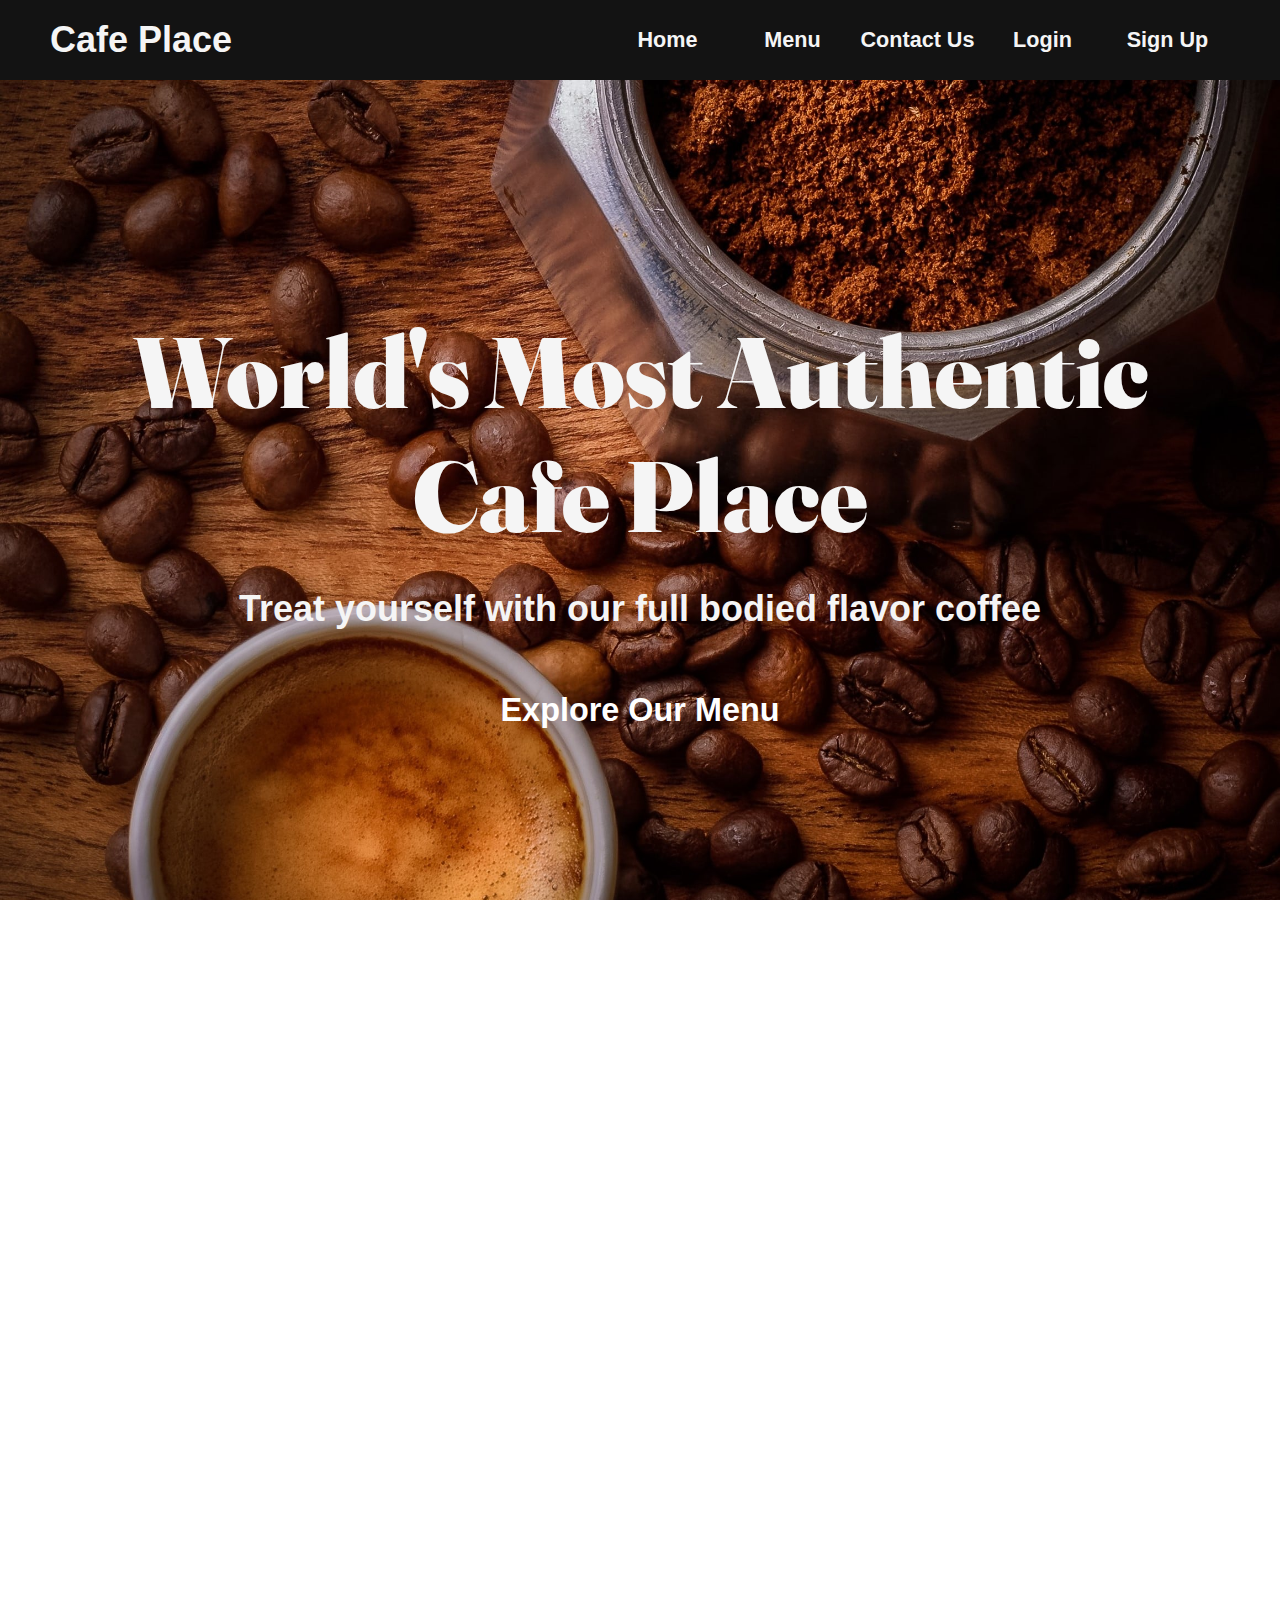
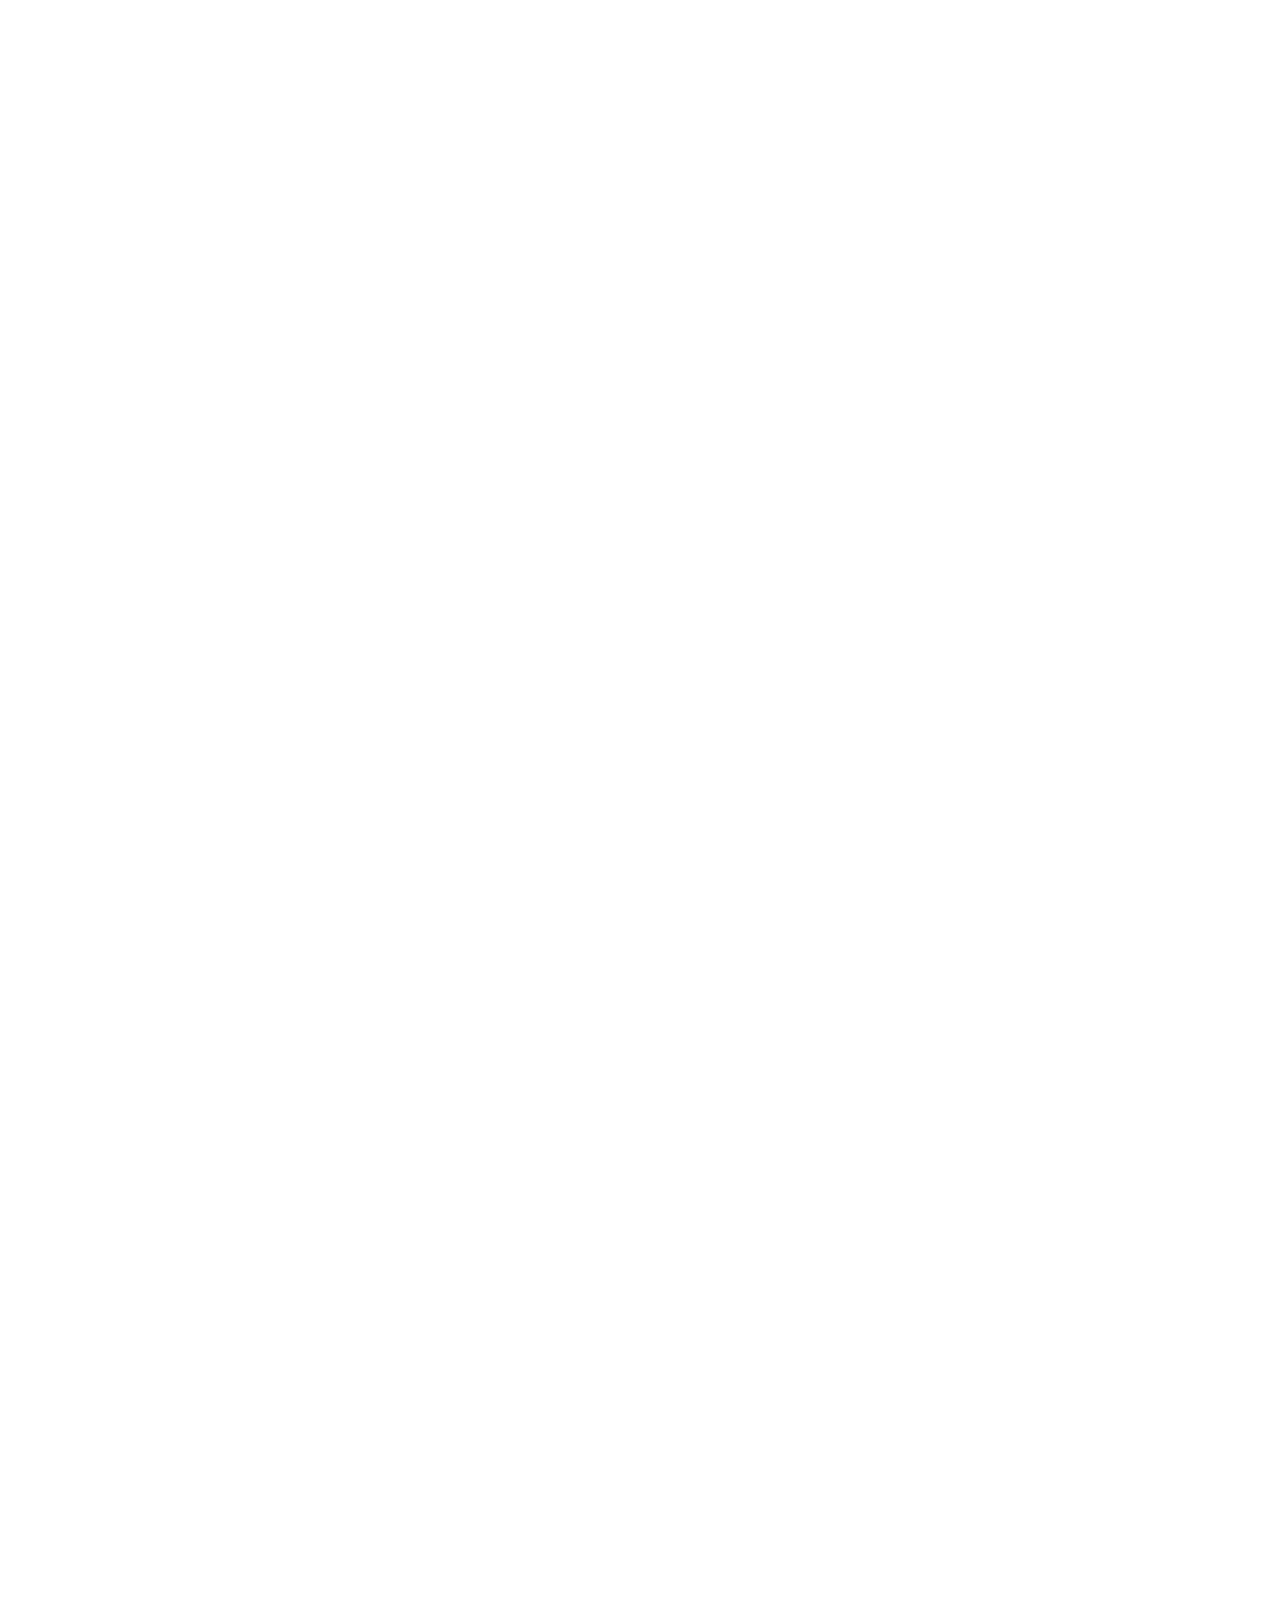
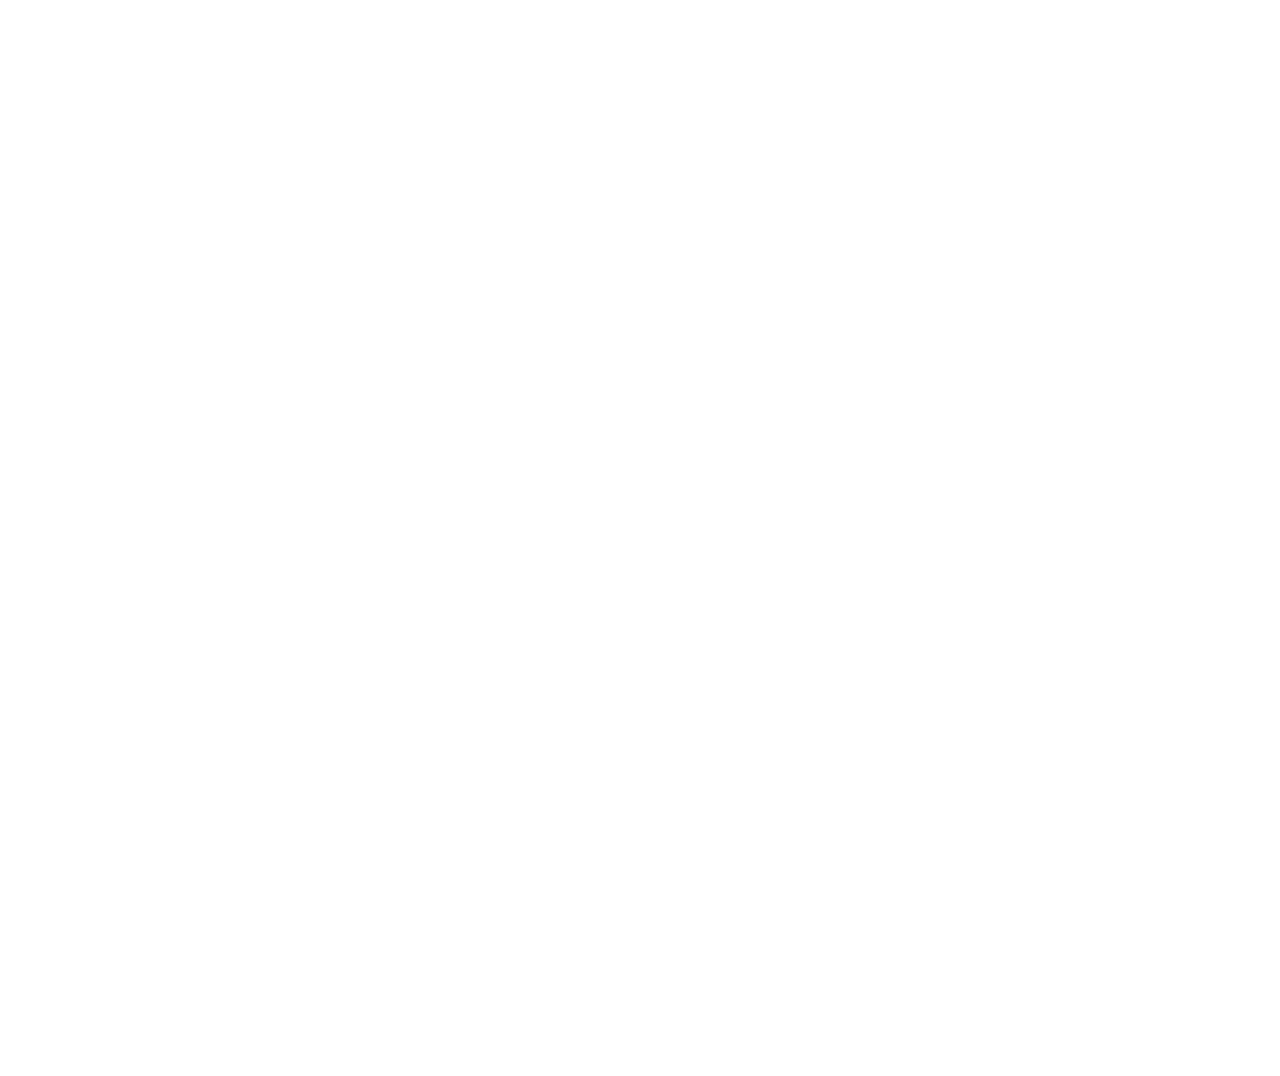
<file: index.html>
<!DOCTYPE html>
<html lang="en">
<head>
    <meta charset="UTF-8">
    <meta http-equiv="X-UA-Compatible" content="IE=edge">
    <meta name="viewport" content="width=device-width, initial-scale=1.0">
    <title>Cafe Place</title>
    <link rel="stylesheet" href="styles.css">
    <link rel="stylesheet" href="https://cdnjs.cloudflare.com/ajax/libs/font-awesome/6.1.1/css/all.min.css">
</head>
<body>
    <!-------Navbar Section------->
    <nav class="navbar">
        <div class="navbar-container">
            <a href="#home" id="navbar-logo">Cafe Place</a>
            <div class="navbar-toggle" id="mobile-menu">
                <span class="bar"></span>
                <span class="bar"></span>
                <span class="bar"></span>
            </div>
            <ul class="navbar-menu">
                <li class="navbar-item">
                    <a href="#home" class="navbar-links page" id="home-page">Home</a>
                </li>
                <li class="navbar-item">
                    <a href="#menu" class="navbar-links page" id="menu-page">Menu</a>
                </li>
                <li class="navbar-item">
                    <a href="#contact" class="navbar-links page" id="contact-page">Contact Us</a>
                </li>
                <li class="navbar-item">
                    <a href="login.html" class="navbar-links page">Login</a>
                </li>
                <li class="navbar-item">
                    <a href="register.html" class="navbar-links page">Sign Up</a>
                </li>
            </ul>
        </div>
    </nav>
   
    <!------Hero Section------>
    <div class="hero" id="home">
        <div class="hero-container">
            <h1 class="hero-heading">World's Most Authentic Cafe Place</h1>
            <p class="hero-description">Treat yourself with our full bodied flavor coffee</p>
            <button class="main-btn"><a href="#menu">Explore Our Menu</a></button>
        </div>
    </div>
    <!----Main Section------->
    <div class="main" id="menu">
        <div class="main-container">
            <div class="main-img">
                <img src="./images/blackcoffee.jpg" alt="">
            </div>
            <div class="main-content">
                <h1>Our Signature Black Coffee</h1>
                <p>Lorem ipsum dolor sit amet consectetur adipisicing elit. Ullam totam debitis doloribus aliquid voluptate explicabo cupiditate sequi magni neque pariatur iusto voluptatum reprehenderit dolorem ex,
                 assumenda vel ab voluptatibus saepe?</p>
                <button class="main-btn"><a href="#">Order Now!</a></button>
            </div>
        </div>
        <div class="main-container" >
            
            <div class="main-content">
                <h1>Our Delicious Espresso</h1>
                <p>Lorem ipsum dolor sit amet consectetur adipisicing elit. Ullam totam debitis doloribus aliquid voluptate explicabo cupiditate sequi magni neque pariatur iusto voluptatum reprehenderit dolorem ex,
                 assumenda vel ab voluptatibus saepe?</p>
                <button class="main-btn"><a href="#">Order Now!</a></button>
            </div>
            <div class="main-img-1" >
                <img src="./images/espresso.jpg" alt="" >
            </div>
        </div>
        <div class="main-container" >
            <div class="main-img">
                <img src="./images/latte.jpg" alt="">
            </div>
            <div class="main-content">
                <h1>Our Flavorful Latte</h1>
                <p>Lorem ipsum dolor sit amet consectetur adipisicing elit. Ullam totam debitis doloribus aliquid voluptate explicabo cupiditate sequi magni neque pariatur iusto voluptatum reprehenderit dolorem ex,
                 assumenda vel ab voluptatibus saepe?</p>
                <button class="main-btn"><a href="#">Order Now!</a></button>
            </div>
        </div>
        <div class="main-container">
            <div class="main-content">
                <h1>You like our coffee? Now you can make it at home!!</h1>
                <p>Lorem ipsum dolor sit amet consectetur adipisicing elit. Ullam totam debitis doloribus aliquid voluptate explicabo cupiditate sequi magni neque pariatur iusto voluptatum reprehenderit dolorem ex,
                 assumenda vel ab voluptatibus saepe?</p>
                <button class="main-btn"><a href="#">Order Now!</a></button>
            </div>
            <div class="main-img-1">
                <img src="./images/groundcoffee.jpg" alt="">
            </div>
        </div>
    </div>
   
    <!----Footer----->
    <footer>
        <div class="container">
            <div class="btn-logo">
                <a  href="#home" id="navbar-logo">Cafe Place</a>
            </div>
            
          <div class="footer-menu">
            
             <p><a href="#home">Home</a></p>
             <p><a href="#menu">Menu</a></p>
             <p><a href="#menu">Place Your Order</a></p>
            
          </div>
          <p class="website_rights">&#169; Cafe Place 2022. All rights reserved</p>
          <nav class="social-links" id="contact">
            <a class="social-icon" href="#"><i class="fa-brands fa-facebook"></i></a>
            <a class="social-icon" href="#"><i class="fa-brands fa-twitter"></i></a>
            <a class="social-icon" href="#"><i class="fa-brands fa-instagram"></i></a>
            <a class="social-icon" href="#" ><i class="fa-brands fa-pinterest"></i></a>
          </nav>
        </div>
      </footer>
      
      <script src="main.js"></script>
    
      
</body>
</html>
</file>
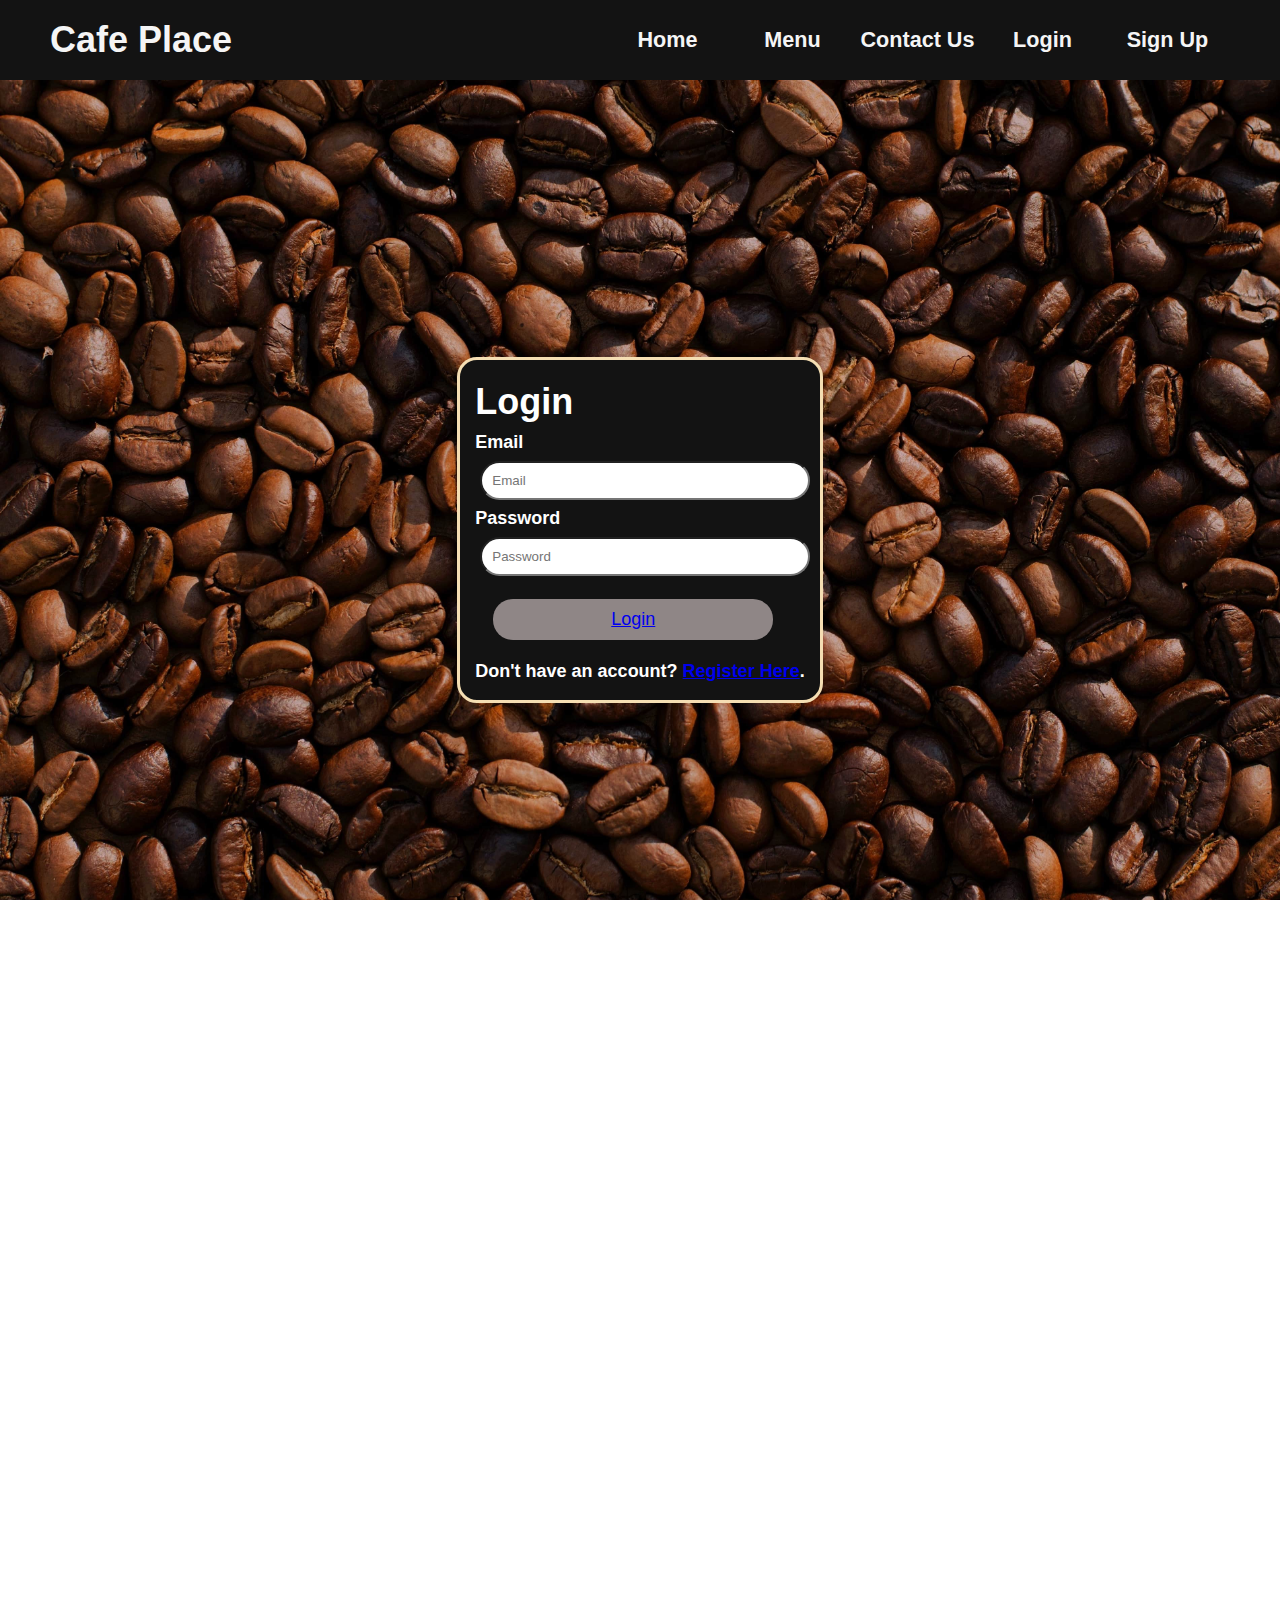
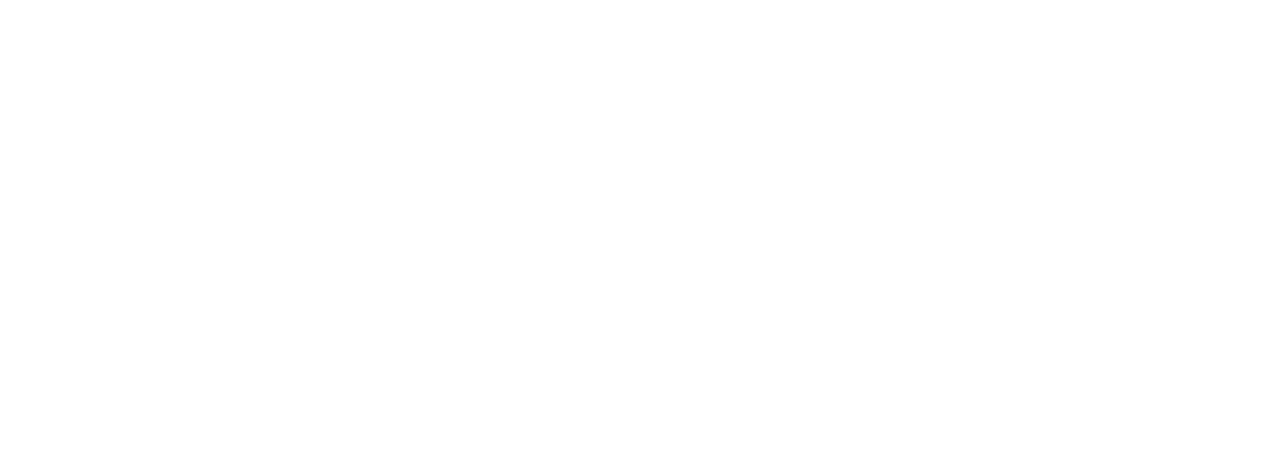
<file: login.html>
<!DOCTYPE html>
<html lang="en">
<head>
    <meta charset="UTF-8">
    <meta http-equiv="X-UA-Compatible" content="IE=edge">
    <meta name="viewport" content="width=device-width, initial-scale=1.0">
    <title>Cafe Place</title>
    <link rel="stylesheet" href="styles.css">
    <link rel="stylesheet" href="https://cdnjs.cloudflare.com/ajax/libs/font-awesome/6.1.1/css/all.min.css">
</head>
<body>
    <!-------Navbar Section------->
    <nav class="navbar">
        <div class="navbar-container">
            <a href="#home" id="navbar-logo">Cafe Place</a>
            <div class="navbar-toggle" id="mobile-menu">
                <span class="bar"></span>
                <span class="bar"></span>
                <span class="bar"></span>
            </div>
            <ul class="navbar-menu">
                <li class="navbar-item">
                    <a href="index.html" class="navbar-links page" id="home-page">Home</a>
                </li>
                <li class="navbar-item">
                    <a href="index.html#menu" class="navbar-links page" id="menu-page">Menu</a>
                </li>
                <li class="navbar-item">
                    <a href="#contact" class="navbar-links page" id="contact-page">Contact Us</a>
                </li>
                <li class="navbar-item">
                    <a href="login.html" class="navbar-links page">Login</a>
                </li>
                <li class="navbar-item">
                    <a href="register.html" class="navbar-links page">Sign Up</a>
                </li>
            </ul>
        </div>
    </nav>
   

    <!----Main Section------->
	<div class="container">
		<form action="" method="POST" class="login-email">
			<p class="login-text" style="font-size: 2rem; font-weight: 800;">Login</p>
			<div class="input-group">
                <p>Email</p>
				<input type="email" placeholder="Email" name="email"  required>
			</div>
			<div class="input-group">
                <p>Password</p>
				<input type="password" placeholder="Password" name="password"  required>
			</div>
			<div class="input-group">
				<button name="submit" class="btn"><a href="welcome.html">Login</a></button>
			</div>
			<p class="login-register-text">Don't have an account? <a href="register.html">Register Here</a>.</p>
		</form>

	</div>
   
    <!----Footer----->
    <footer>
        <div class="container">
            <div class="btn-logo">
                <a  href="#home" id="navbar-logo">Cafe Place</a>
            </div>
            
          <div class="footer-menu">
            
             <p><a href="#home">Home</a></p>
             <p><a href="#menu">Menu</a></p>
             <p><a href="#menu">Place Your Order</a></p>
            
          </div>
          <p class="website_rights">&#169; Cafe Place 2022. All rights reserved</p>
          <nav class="social-links" id="contact">
            <a class="social-icon" href="#"><i class="fa-brands fa-facebook"></i></a>
            <a class="social-icon" href="#"><i class="fa-brands fa-twitter"></i></a>
            <a class="social-icon" href="#"><i class="fa-brands fa-instagram"></i></a>
            <a class="social-icon" href="#" ><i class="fa-brands fa-pinterest"></i></a>
          </nav>
        </div>
      </footer>
      
      <script src="main.js"></script>
    
      
</body>
</html>
</file>
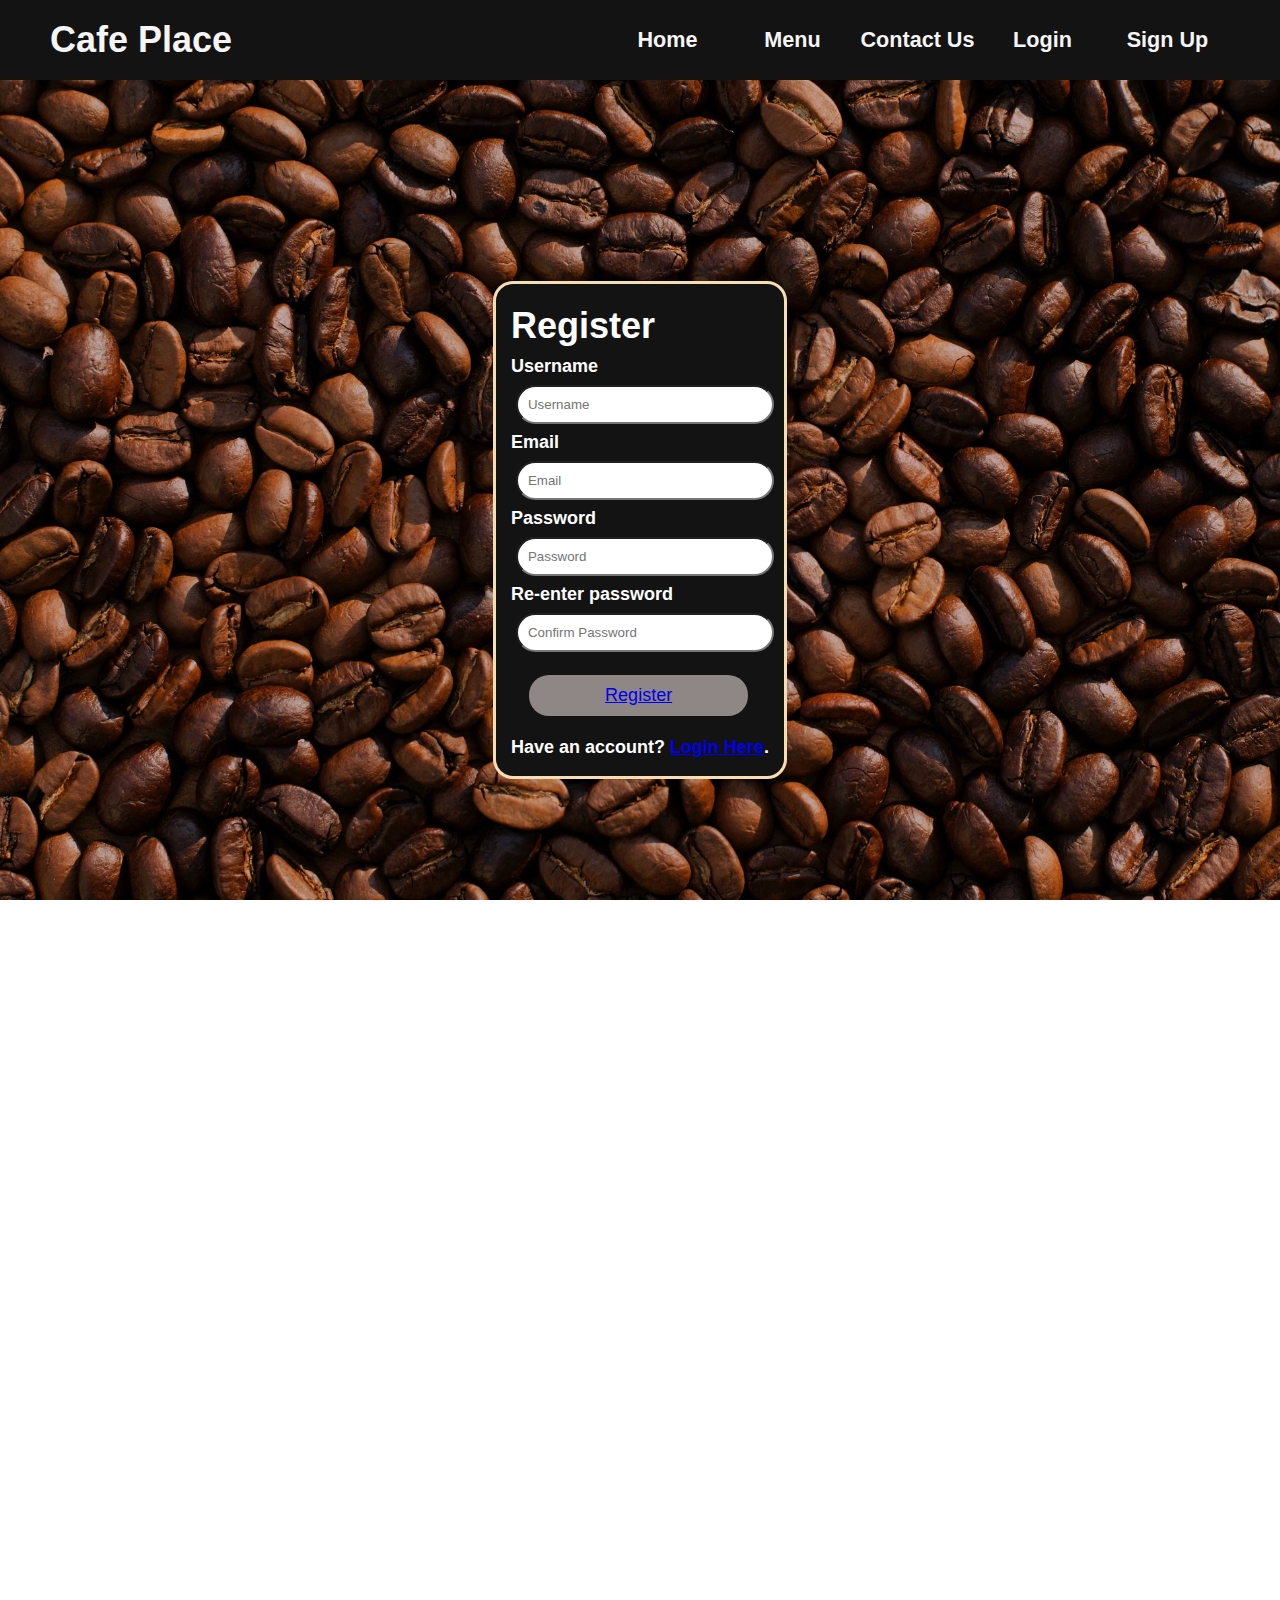
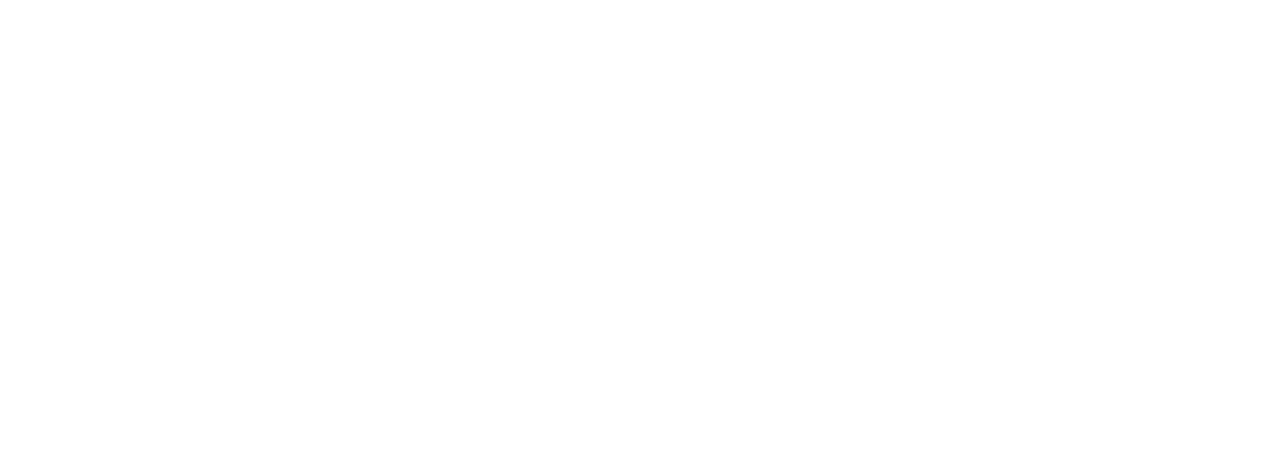
<file: register.html>
<!DOCTYPE html>
<html lang="en">
<head>
    <meta charset="UTF-8">
    <meta http-equiv="X-UA-Compatible" content="IE=edge">
    <meta name="viewport" content="width=device-width, initial-scale=1.0">
    <title>Cafe Place</title>
    <link rel="stylesheet" href="styles.css">
    <link rel="stylesheet" href="https://cdnjs.cloudflare.com/ajax/libs/font-awesome/6.1.1/css/all.min.css">
</head>
<body>
    <!-------Navbar Section------->
    <nav class="navbar">
        <div class="navbar-container">
            <a href="#home" id="navbar-logo">Cafe Place</a>
            <div class="navbar-toggle" id="mobile-menu">
                <span class="bar"></span>
                <span class="bar"></span>
                <span class="bar"></span>
            </div>
            <ul class="navbar-menu">
                <li class="navbar-item">
                    <a href="index.html" class="navbar-links page" id="home-page">Home</a>
                </li>
                <li class="navbar-item">
                    <a href="index.html#menu" class="navbar-links page" id="menu-page">Menu</a>
                </li>
                <li class="navbar-item">
                    <a href="#contact" class="navbar-links page" id="contact-page">Contact Us</a>
                </li>
                <li class="navbar-item">
                    <a href="login.html" class="navbar-links page">Login</a>
                </li>
                <li class="navbar-item">
                    <a href="register.html" class="navbar-links page">Sign Up</a>
                </li>
            </ul>
        </div>
    </nav>
   
    <!------Hero Section------>
  
    <!----Main Section------->
	<div class="container">
		<form action="" method="POST" class="login-email">
            <p class="login-text" style="font-size: 2rem; font-weight: 800;">Register</p>
			<div class="input-group">
                <p>Username</p>
				<input type="text" placeholder="Username" name="username" required>
			</div>
			<div class="input-group">
                <p>Email</p>
				<input type="email" placeholder="Email" name="email" required>
			</div>
			<div class="input-group">
                <p>Password</p>
				<input type="password" placeholder="Password" name="password" required>
            </div>
            <div class="input-group">
                <p>Re-enter password</p>
				<input type="password" placeholder="Confirm Password" name="cpassword"  required>
			</div>
			<div class="input-group">
				<button name="submit" class="btn"><a href="login.html">Register</a></button>
			</div>
			<p class="login-register-text">Have an account? <a href="login.html">Login Here</a>.</p>
		</form>
	</div>
   
    <!----Footer----->
    <footer>
        <div class="container">
            <div class="btn-logo">
                <a  href="#home" id="navbar-logo">Cafe Place</a>
            </div>
            
          <div class="footer-menu">
            
             <p><a href="#home">Home</a></p>
             <p><a href="#menu">Menu</a></p>
             <p><a href="#menu">Place Your Order</a></p>
            
          </div>
          <p class="website_rights">&#169; Cafe Place 2022. All rights reserved</p>
          <nav class="social-links" id="contact">
            <a class="social-icon" href="#"><i class="fa-brands fa-facebook"></i></a>
            <a class="social-icon" href="#"><i class="fa-brands fa-twitter"></i></a>
            <a class="social-icon" href="#"><i class="fa-brands fa-instagram"></i></a>
            <a class="social-icon" href="#" ><i class="fa-brands fa-pinterest"></i></a>
          </nav>
        </div>
      </footer>
      
      <script src="main.js"></script>
    
      
</body>
</html>
</file>
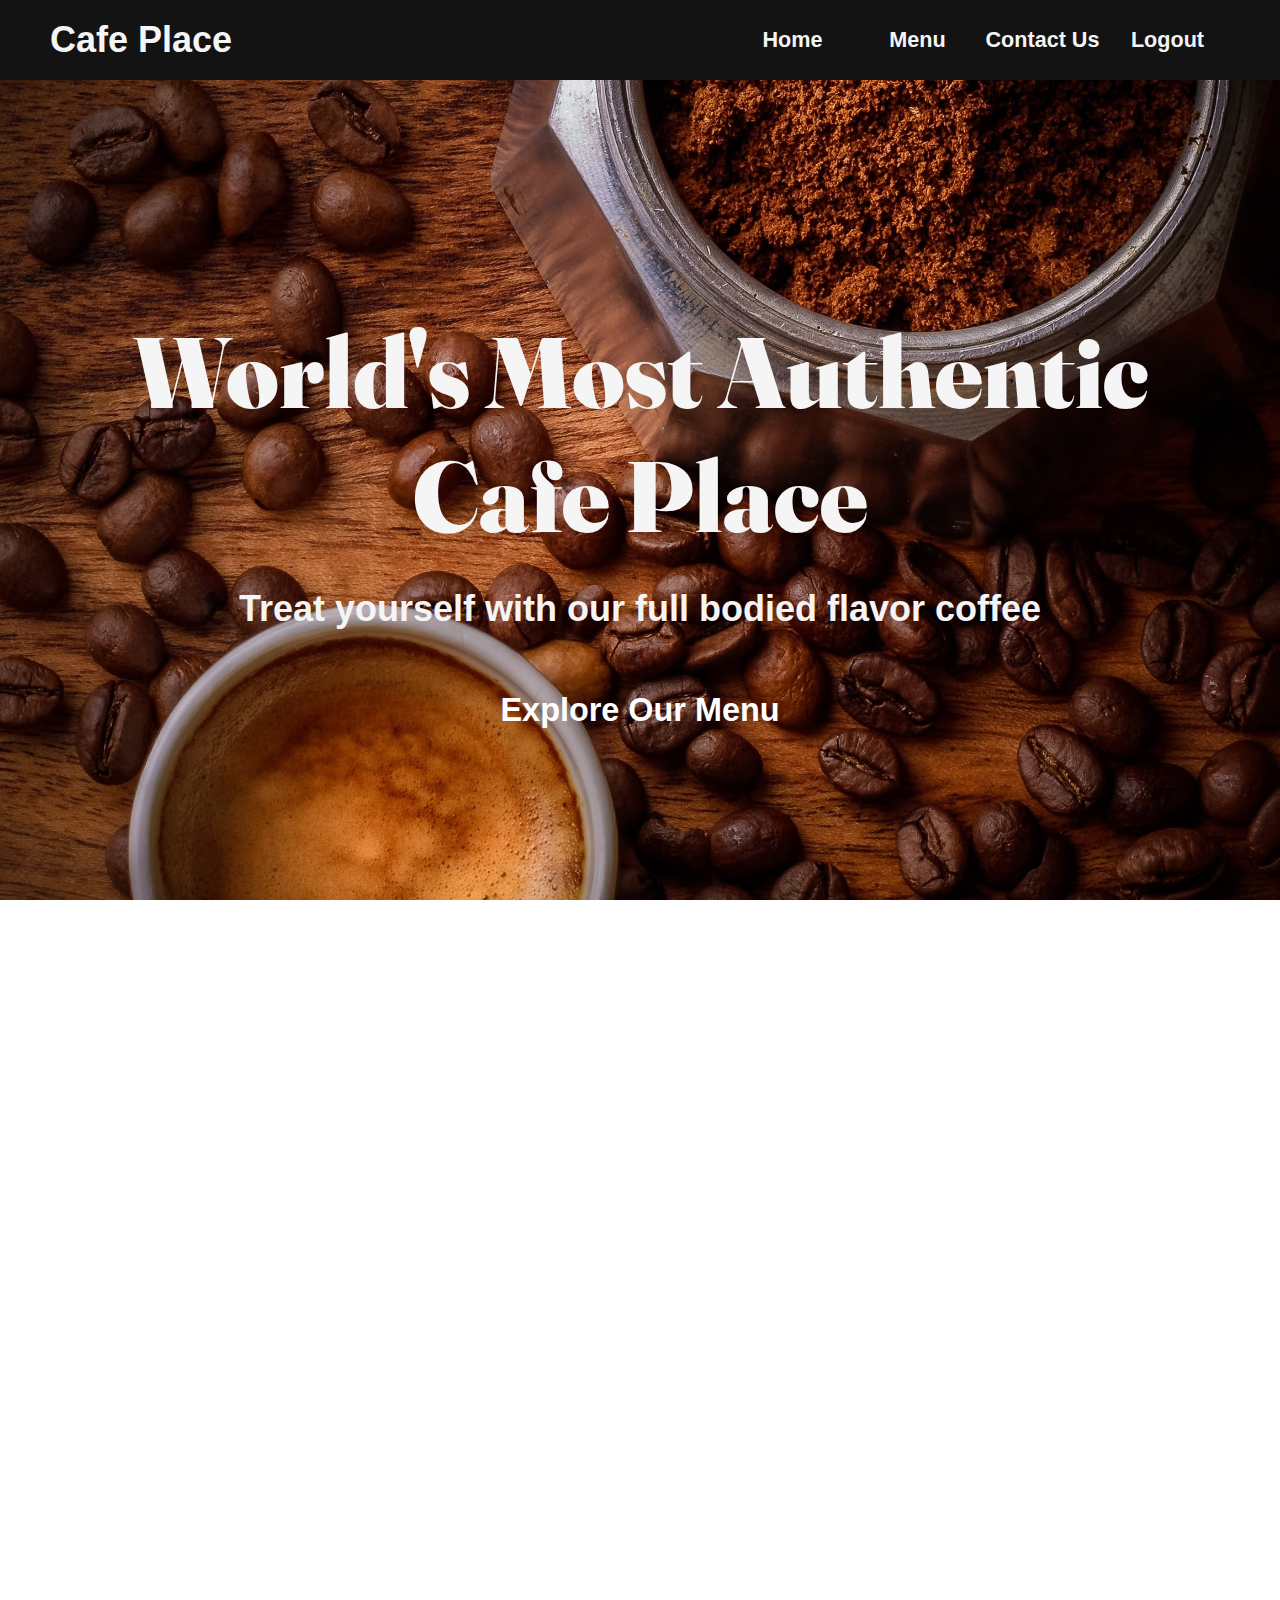
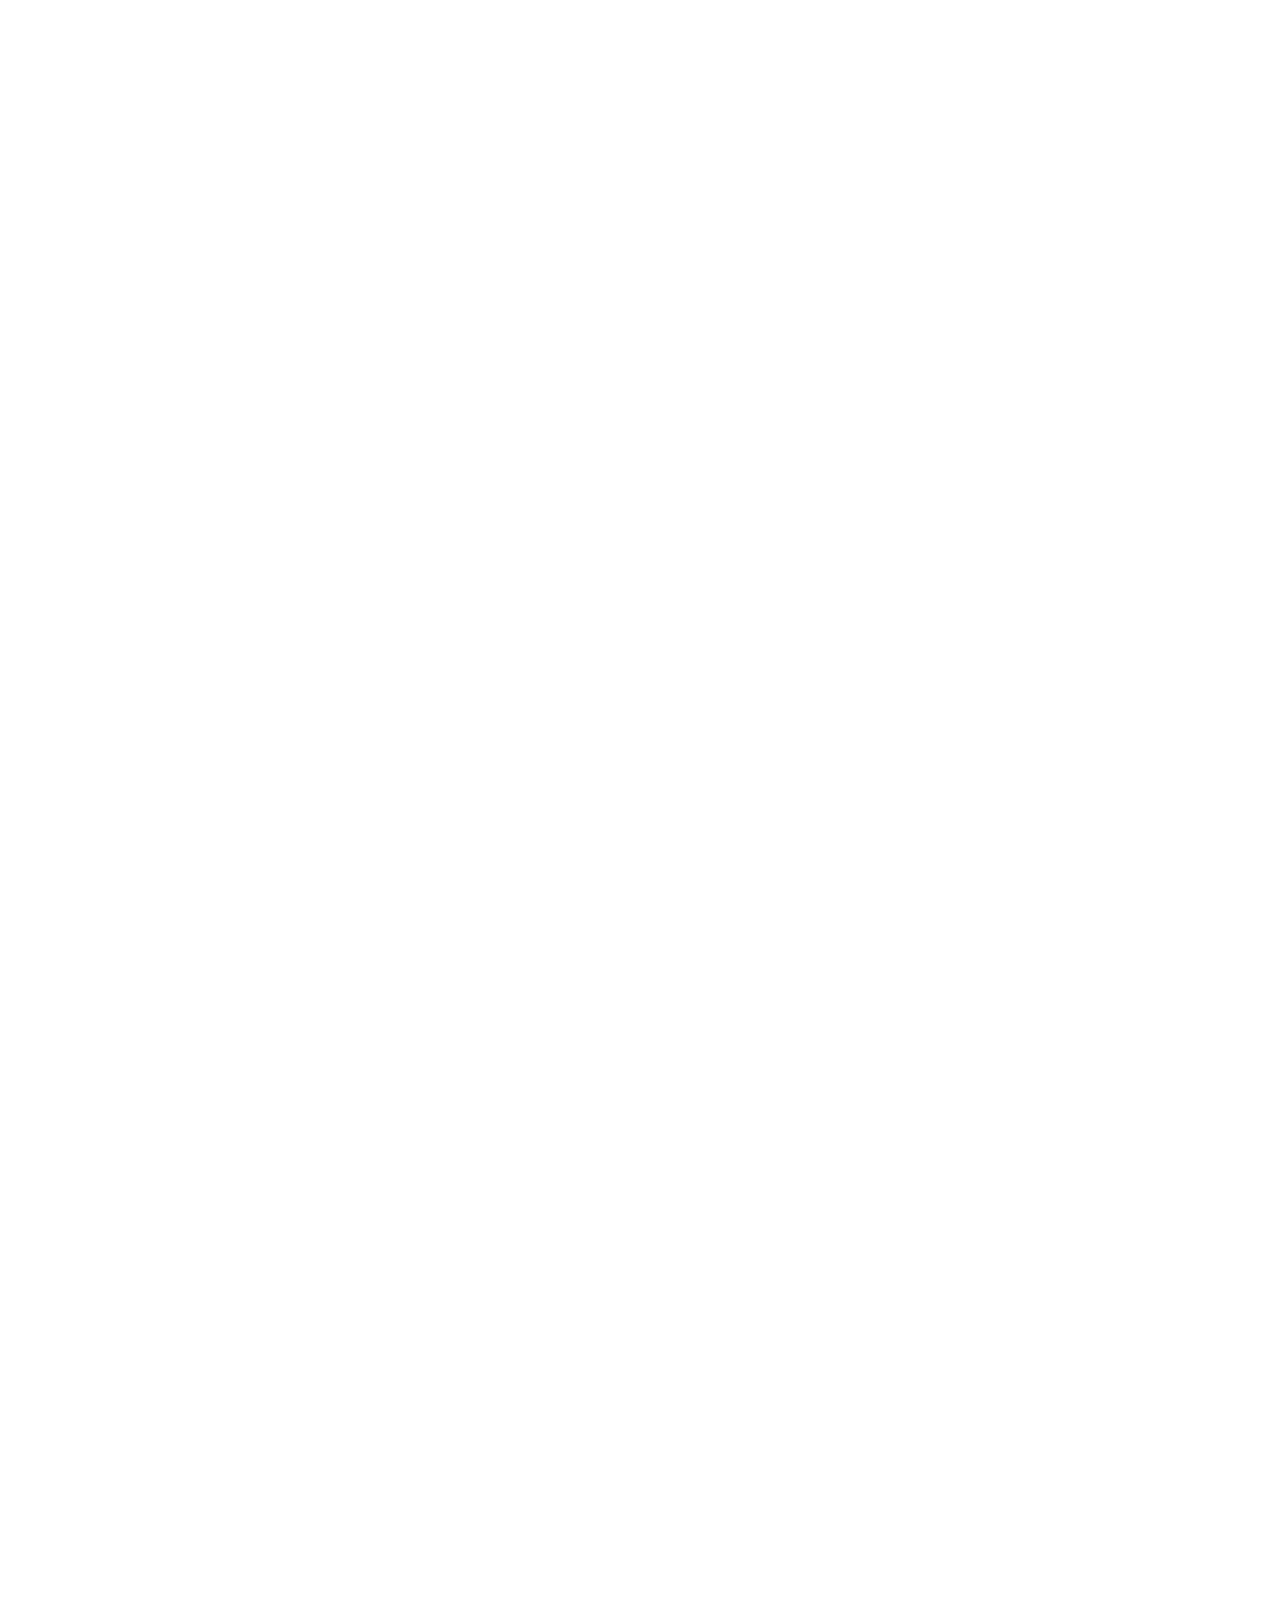
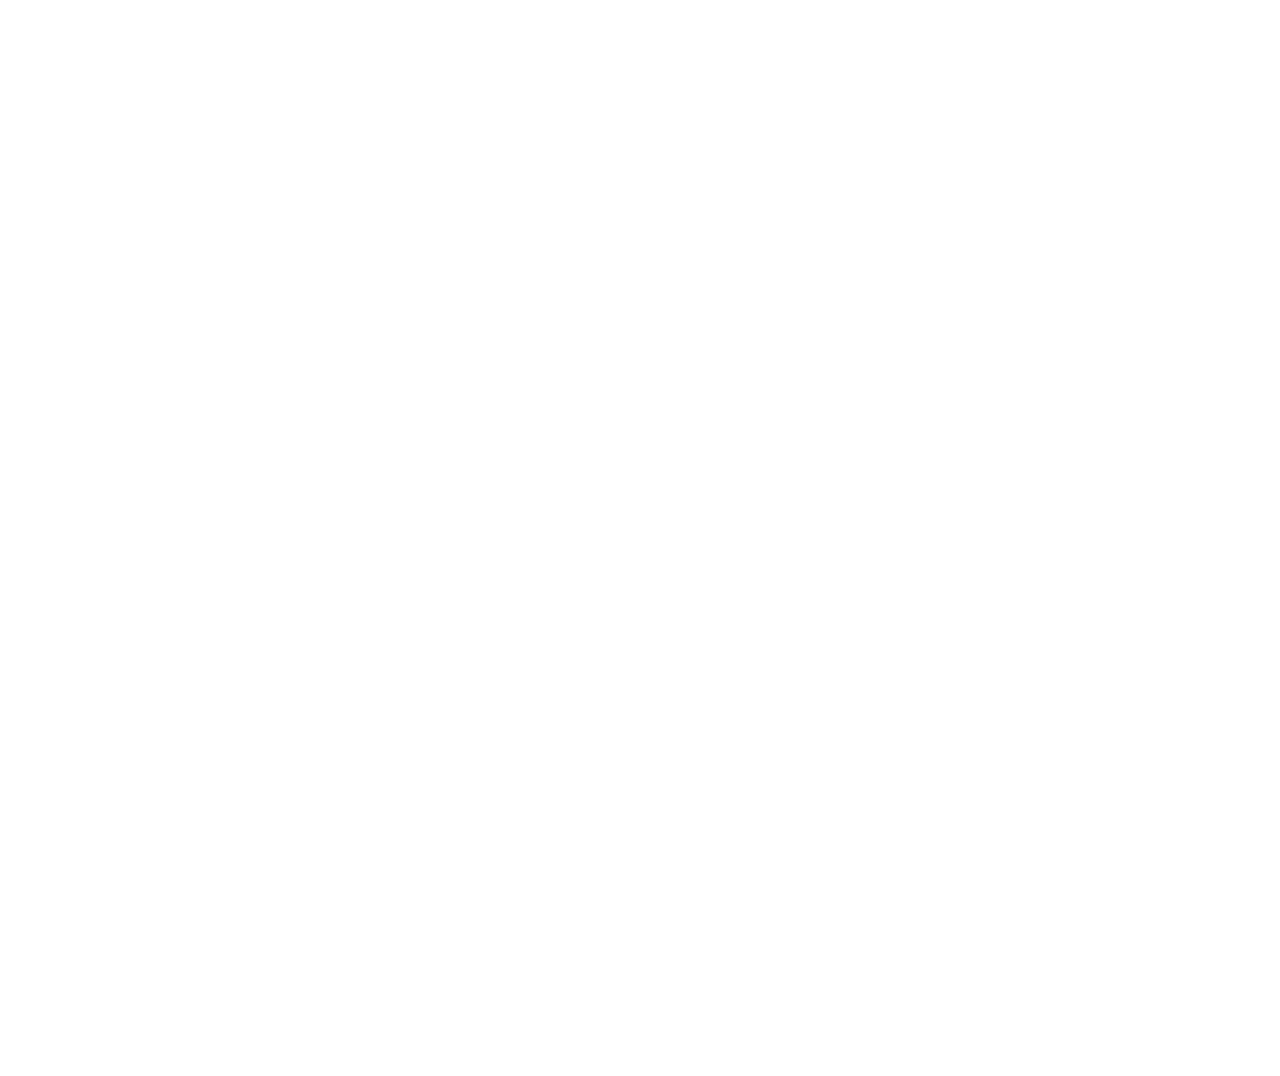
<file: welcome.html>
<!DOCTYPE html>
<html lang="en">
<head>
    <meta charset="UTF-8">
    <meta http-equiv="X-UA-Compatible" content="IE=edge">
    <meta name="viewport" content="width=device-width, initial-scale=1.0">
    <title>Cafe Place</title>
    <link rel="stylesheet" href="styles.css">
    <link rel="stylesheet" href="https://cdnjs.cloudflare.com/ajax/libs/font-awesome/6.1.1/css/all.min.css">
</head>
<body>
    <!-------Navbar Section------->
    <nav class="navbar">
        <div class="navbar-container">
            <a href="#home" id="navbar-logo">Cafe Place</a>
            <div class="navbar-toggle" id="mobile-menu">
                <span class="bar"></span>
                <span class="bar"></span>
                <span class="bar"></span>
            </div>
            <ul class="navbar-menu">
                <li class="navbar-item">
                    <a href="index.html" class="navbar-links page" id="home-page">Home</a>
                </li>
                <li class="navbar-item">
                    <a href="#menu" class="navbar-links page" id="menu-page">Menu</a>
                </li>
                <li class="navbar-item">
                    <a href="#contact" class="navbar-links page" id="contact-page">Contact Us</a>
                </li>
                <li class="navbar-item">
                    <a href="index.html" class="navbar-links page">Logout</a>
                </li>
               
            </ul>
        </div>
    </nav>
   
    <!------Hero Section------>
    <div class="hero" id="home">
        <div class="hero-container">
            <h1 class="hero-heading">World's Most Authentic Cafe Place</h1>
            <p class="hero-description">Treat yourself with our full bodied flavor coffee</p>
            <button class="main-btn"><a href="#menu">Explore Our Menu</a></button>
        </div>
    </div>
    <!----Main Section------->
    <div class="main" id="menu">
        <div class="main-container">
            <div class="main-img">
                <img src="./images/blackcoffee.jpg" alt="">
            </div>
            <div class="main-content">
                <h1>Our Signature Black Coffee</h1>
                <p>Lorem ipsum dolor sit amet consectetur adipisicing elit. Ullam totam debitis doloribus aliquid voluptate explicabo cupiditate sequi magni neque pariatur iusto voluptatum reprehenderit dolorem ex,
                 assumenda vel ab voluptatibus saepe?</p>
                <button class="main-btn"><a href="#">Order Now!</a></button>
            </div>
        </div>
        <div class="main-container" >
            
            <div class="main-content">
                <h1>Our Delicious Espresso</h1>
                <p>Lorem ipsum dolor sit amet consectetur adipisicing elit. Ullam totam debitis doloribus aliquid voluptate explicabo cupiditate sequi magni neque pariatur iusto voluptatum reprehenderit dolorem ex,
                 assumenda vel ab voluptatibus saepe?</p>
                <button class="main-btn"><a href="#">Order Now!</a></button>
            </div>
            <div class="main-img-1" >
                <img src="./images/espresso.jpg" alt="" >
            </div>
        </div>
        <div class="main-container" >
            <div class="main-img">
                <img src="./images/latte.jpg" alt="">
            </div>
            <div class="main-content">
                <h1>Our Flavorful Latte</h1>
                <p>Lorem ipsum dolor sit amet consectetur adipisicing elit. Ullam totam debitis doloribus aliquid voluptate explicabo cupiditate sequi magni neque pariatur iusto voluptatum reprehenderit dolorem ex,
                 assumenda vel ab voluptatibus saepe?</p>
                <button class="main-btn"><a href="#">Order Now!</a></button>
            </div>
        </div>
        <div class="main-container">
            <div class="main-content">
                <h1>You like our coffee? Now you can make it at home!!</h1>
                <p>Lorem ipsum dolor sit amet consectetur adipisicing elit. Ullam totam debitis doloribus aliquid voluptate explicabo cupiditate sequi magni neque pariatur iusto voluptatum reprehenderit dolorem ex,
                 assumenda vel ab voluptatibus saepe?</p>
                <button class="main-btn"><a href="#">Order Now!</a></button>
            </div>
            <div class="main-img-1">
                <img src="./images/groundcoffee.jpg" alt="">
            </div>
        </div>
    </div>
   
    <!----Footer----->
    <footer>
        <div class="container">
            <div class="btn-logo">
                <a  href="#home" id="navbar-logo">Cafe Place</a>
            </div>
            
          <div class="footer-menu">
            
             <p><a href="#home">Home</a></p>
             <p><a href="#menu">Menu</a></p>
             <p><a href="#menu">Place Your Order</a></p>
            
          </div>
          <p class="website_rights">&#169; Cafe Place 2022. All rights reserved</p>
          <nav class="social-links" id="contact">
            <a class="social-icon" href="#"><i class="fa-brands fa-facebook"></i></a>
            <a class="social-icon" href="#"><i class="fa-brands fa-twitter"></i></a>
            <a class="social-icon" href="#"><i class="fa-brands fa-instagram"></i></a>
            <a class="social-icon" href="#" ><i class="fa-brands fa-pinterest"></i></a>
          </nav>
        </div>
      </footer>
      
      <script src="main.js"></script>
    
      
</body>
</html>
</file>
<file: styles.css>
@import url('https://fonts.googleapis.com/css2?family=Barlow:wght@600&family=Fraunces:wght@700;900&display=swap');
* {
    box-sizing: border-box;
    margin: 0;
    padding: 0;
    font-family: 'Kumbh Sans', sans-serif;
    scroll-behavior: smooth;
}
html, body{
    font-family: 'Barlow', sans-serif;
    font-size: 18px;
    font-weight: 600;
    width: 100%;
    height: 100%;
    margin: 0;
    padding: 0;
    overflow-x: hidden;
}
h1, h2, h3, h4, h5, h6{
    font-family: 'Fraunces', sans-serif;
    font-weight: 900;
    color: whitesmoke;
}
p{
    line-height: 1.5;
}

.navbar {
    background: #131313;
    height: 80px;
    display: flex;
    justify-content: center;
    align-items: center;
    font-size: 1.2rem;
    position: sticky;
    top: 0;
    z-index: 999;
}

.navbar-container{
    display: flex;
    justify-content: space-between;
    height: 80px;
    z-index: 1;
    width: 100%;
    max-width: 1300px;
    margin: 0 auto;
    padding: 0 50px;
}
#navbar-logo {
    background-color: #131313;
    background-size: 100%;
    display: flex;
    align-items: center;
    cursor: pointer;
    text-decoration: none;
    font-size: 2rem;
    color: whitesmoke;
}
.navbar-menu {
    display: flex;
    align-items: center;
    list-style: none;
}

.navbar-item {
    height: 80px;
}
.navbar-links {
    color: whitesmoke;
    display: flex;
    align-items: center;
    justify-content: center;
    width: 125px;
    text-decoration: none;
    height: 100%;
    transition: all 0.3s ease;
}

.navbar-btn {
    display: flex;
    justify-content: center;
    align-items: center;
    padding: 0rem;
    width: 100%;
}

.navbar-links:hover {
    color: #9518fc;
    transition: all 0.3s ease;
}
@media screen and (max-width: 960px) {
    .navbar-container{
        display: flex;
        justify-content: space-between;
        height: 80px;
        z-index: 1;
        width: 100%;
        max-width: 1300px;
        padding: 0;
    }
    .navbar-menu {
        display: flex;
        flex-direction: column;
        margin: 0;
        width: 100%;
        position: absolute;
        left: -100%;
        opacity: 1;
        transition: all 0.5s ease;
        z-index: -1;
    }
    
    .navbar-menu.active {
        background: #131313;
        left:0;
        opacity: 1;
        transition: all 0.5 ease;
        z-index: -1;
        height:100vh;
        font-size: 1.6rem;
        position: center;
        padding: 45px;
    }
    #navbar-logo{
        padding-left: 25px;
    }

    .navbar-toggle .bar {
        width: 25px;
        height: 3px;
        margin: 5px auto;
        transition: all 0.3s ease-in-out;
        background: #fff;
    }

    .navbar-item {
        width: 100%;
    }

    .navbar-links {
        text-align: center;
        padding: 2rem;
        width: 100%;
        display: table;
    }

    .navbar-btn {
        padding-bottom: 2rem;
    }

    #mobile-menu {
        position: absolute;
        top: 20%;
        right: 5%;
        transform: translate(5%, 20%);
    }
    .navbar-toggle .bar {
        display: block;
        cursor: pointer;
    }

    #mobile-menu.is-active .bar:nth-child(2) {
        opacity: 0; 
    }

    #mobile-menu.is-active .bar:nth-child(1) {
        transform: translateY(8px) rotate(45deg);
    }
    
    #mobile-menu.is-active .bar:nth-child(3) {
        transform: translateY(-8px) rotate(-45deg);
    }
}

.hero {
    background-image: url("./images/hero.jpg");
    padding: 200px 0;
    background-repeat: no-repeat;
    background-size: cover;
    
}

.hero-container{
    display: flex;
    flex-direction: column;
    justify-content: center;
    align-items: center;
    max-width: 1200px;
    margin: 0 auto;
    height: 90%;
    text-align: center;
    padding: 30px;
}

.hero-heading{
    font-size: 100px;
    margin-bottom: 24px;
    color: whitesmoke;
}


.hero-description {
    font-size: 2rem;
    color: whitesmoke;
    background-size: 100%;
}
.main-btn {
    font-size:  1.8rem;
    background: transparent;
    padding: 20px 60px;
    border: none;
    border-radius: 4px;
    margin-top: 2rem;
    cursor: pointer;
    position: relative;
    transition: all 0.35s;
    outline: none;
    
}

.main-btn a {
    position: relative;
    z-index: 2;
    color: white;
    text-decoration: none;
    font-weight: bold;
}
.main-btn:after {
    position: absolute;
    content: '';
    top: 0;
    left: 0;
    width: 0;
    height: 100%;
    transition: all 0.35s;
    border-radius: 4px;
}

.main-btn:hover {
    transform: scale(1.5);
    transition: all 0.3s ease;
    background-color: #131313;
}
.main-btn a:hover  {
    font-style: italic;
}
.main {
    background-color: wheat;
    padding: 10rem 0;
}
.main-container {
    display: grid;
    grid-template-columns: repeat( auto-fit, minmax(250px, 2fr) );
    align-items: center;
    justify-content: center;
    margin: 0 auto;
    height: 90%;
    z-index: 1;
    width: 100%;
    max-width: 1300px;
    padding: 0 50px;
    color:#131313;
}
.main img{
    height: 100%;
    width: 100%;
    display: block;
}
.main-content, .main-content h1, .main-content p{
    color: #131313;
    padding: 10px;
}
.main-content .main-btn {
    font-size:  1.8rem;
    background: black;
    padding: 25px;
    border: none;
    border-radius: 25px;
    margin-top: 2rem;
    cursor: pointer;
    position: relative;
    transition: all 0.35s;
    outline: none;
    
}

.main-content .main-btn a {
    position: relative;
    z-index: 2;
    color: white;
    text-decoration: none;
    font-weight: bold;
}

.main-content .main-btn:hover {
    transform: scale(1.5);
    transition: all 0.3s ease;
}
footer, footer .container{
    background: #131313;
    text-align: center;
    padding: 5rem 0;
}
footer .container .btn-logo a {
    display: flex;
    justify-content: center;
}
footer .container .btn-logo{
    background-color: black;
}

.footer-menu{
    display: flex;
    justify-content: center;
    flex-direction: row;
    margin-top: 30px;
    margin-bottom: 30px;
}
.footer-menu  a{
    color: white;
    display: flex;
    justify-content: center;
    flex-direction: row;
    text-decoration: none;
    padding: 1.25rem;
}
.footer-menu a:hover{
    transform: scale(1.5);
    transition: all 0.3s ease;
}
.social-links a {
    padding: 12px;
   text-decoration: none;
}
.website_rights{
    font-size: 13px;
    color: white;
}
.social-links{
    display: flex;
    justify-content: center;
    flex-direction: row;
    margin-top: 30px;
    margin-bottom: 30px;

}
.social-icon{
    display: flex;
    justify-content: center;
    flex-direction: row;
    margin: 10px;
    background-color: white;
    width: 45px;
    border-radius: 50%;
}
.social-icon i{
    color: #000;
    width: 100%;
}

@media screen and (max-width: 860px){
    .main-container {
        grid-template-columns: 1fr; 
    }    
    .main-img-1{
        order: -1;
    }
    .main-content h1,.hero-heading {
        font-size: 60px;
    }
    .hero {
        background-image: url("./images/hero.jpg");
        padding: 0;
        background-repeat: no-repeat;
        background-size: cover;
        
    }
    .hero-description {
        font-size: 40px;
    }
    .main-content .main-btn {
        font-size: 1rem;
    }
}
@media screen and (max-width: 515px){
    .main-content h1, .hero-heading {
        font-size: 45px;
    }

    .hero-description {
        font-size: 30px;
    }
    #navbar-logo{
        font-size: 1.5rem;
    }
    .hero {
        background-image: url("./images/hero.jpg");
        padding: 200px 0;
        background-repeat: no-repeat;
        background-size: cover;
        
    }
}
@media screen and (max-width: 425px){
    .main-content h1, .hero-heading {
        font-size: 30px;
    }

    .hero-description {
        font-size: 20px;
    }
    #navbar-logo{
        font-size: 1.5rem;
    }
    .hero {
        background-image: url("./images/hero.jpg");
        padding: 200px 0;
        background-repeat: no-repeat;
        background-size: cover;
        
    }
}
/* Sign-up and login forms */

.container{
    display: grid;
    grid-template-columns: auto;
    justify-content: center;
    align-items: center;
    margin: 0 auto;
    background-image: url(./images/login.jpg);
    background-repeat: no-repeat;
    background-size: cover;
    height: 100vh;

}
form{
    background-color: #131313;
    margin: 10px;
    color: #fff;
    padding: 15px;
    border-radius: 20px;
    border: 3px solid wheat;
}
.container form .btn{
    font-size:  1rem;
    background: rgb(143, 134, 134);
    padding: 10px;
    border: none;
    border-radius: 20px;
    margin: 1rem;
    cursor: pointer;
    position: relative;
    transition: all 0.35s;
    outline: none;
    color: white;
    width: 85%;

}
.input-group input{
    padding: 10px;
    width: 100%;
    border-radius: 20px;
    margin: 5px;
}
</file>
